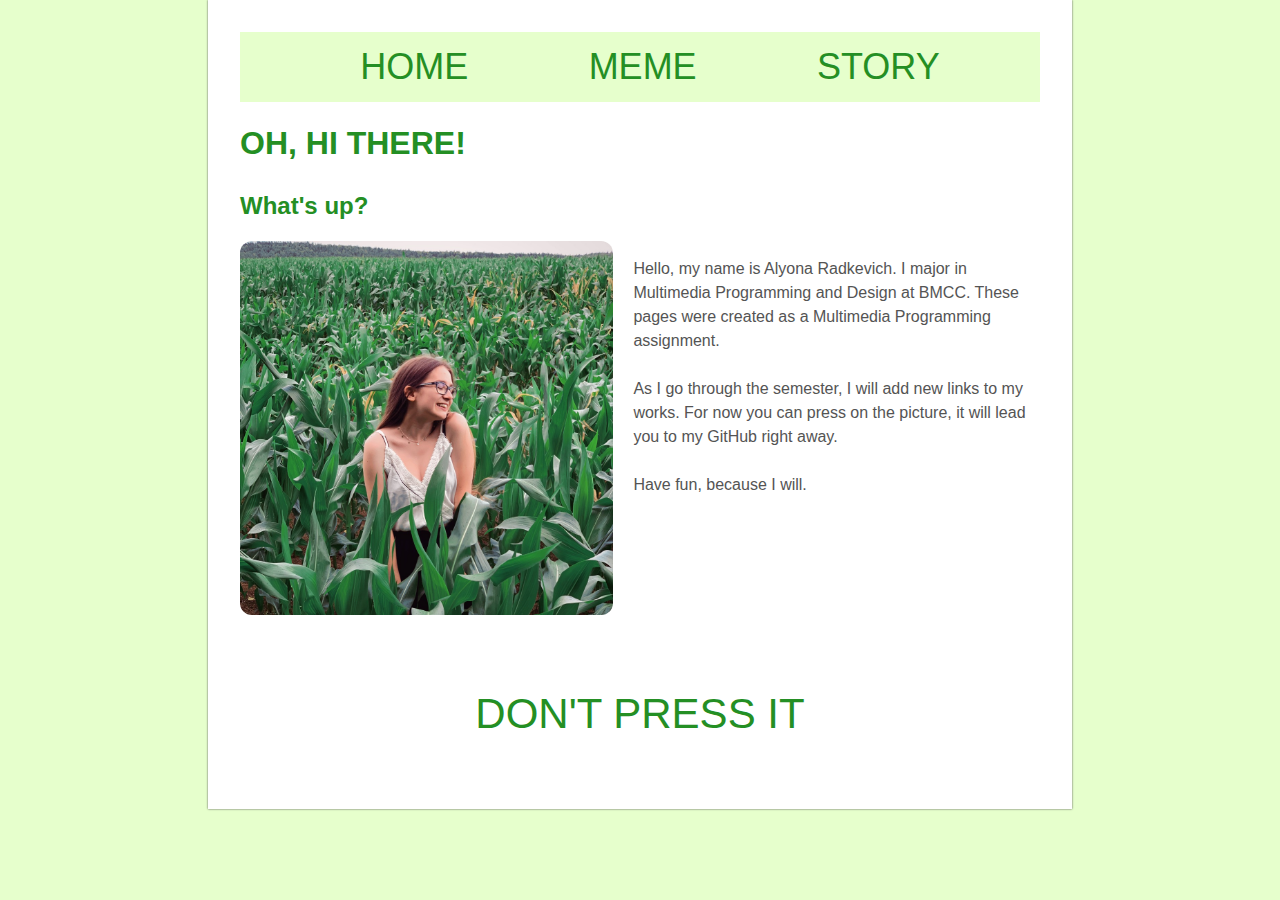
<file: PortfolioSite/index.html>
<!DOCTYPE html>
<html>

    <head>
        <title>Portfolio Site | Home</title>
       <link href="style.css" rel="stylesheet" type="text/css">
    </head>
    <body>
       <div class="linksHeader">
            <a href="index.html" class="header">HOME</a>
            <a href="meme.html" class="header">MEME</a>
            <a href="story.html" class="header">STORY</a>
        </div>

		<h1>OH, HI THERE!</h1>
		<h2>What's up?</h2>
		
        <div class="wrap">
            <a href="https://github.com/alyona-ra" class="me">
            <img src="assets/images/IMG_3868.jpg" alt="Someone" class="me">
            </a>
        
            <p>Hello, my name is Alyona Radkevich. I major in Multimedia Programming and Design at BMCC. These pages were created as a Multimedia Programming assignment.
            <br><br>As I go through the semester, I will add new links to my works. For now you can press on the picture, it will lead you to my GitHub right away.
            <br><br>Have fun, because I will.</p>
        </div>
		
        <div class="links">
            <a href="haha.html">DON'T PRESS IT</a>
        </div>

    </body>
</html>
</file>
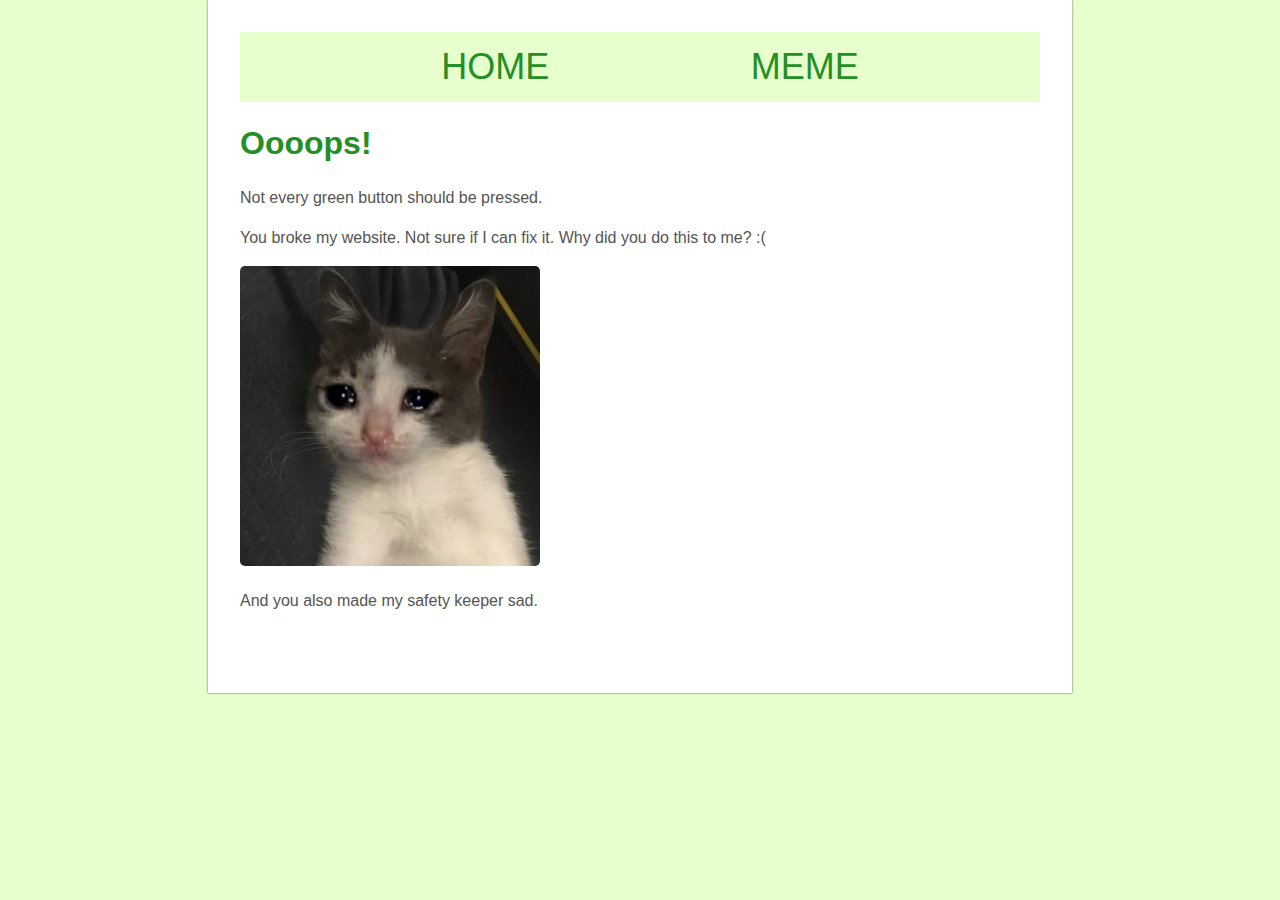
<file: PortfolioSite/haha.html>
<!DOCTYPE html>
<html>

    <head>
        <title>Hahahahaha</title>
       <link href="style.css" rel="stylesheet" type="text/css">
    </head>
    <body>
        <div class="linksHeader">
            <a href="index.html" class="header">HOME</a>
            <a href="meme.html" class="header">MEME</a>
        </div>

		<h1>Oooops!</h1>
        
        <p>Not every green button should be pressed.</p>
        
        <p>You broke my website. Not sure if I can fix it. Why did you do this to me? :( </p>
        
        <img src="assets/images/cat.jpg" alt="crying cat" class="meow">
        
        <p>And you also made my safety keeper sad.</p>
		
    </body>
</html>
</file>
<file: PortfolioSite/style.css>
html {
    background: #e6ffcc;
}

canvas {
  display: block;
}

#defaultCanvas0 {
    margin: 0 auto;
}

.script{
    margin-top: 50px;
    
    
}

body {
    background: #fff;
    box-shadow: 0 0 2px;
    color: #545454;
    font-family: "Helvetica Neue", Helvetica, Arial, sans-serif;
    font-size: 16px;
    line-height: 1.5;
    margin: 0 auto;
    max-width: 800px;
    padding: 2em 2em 4em;
}

.linksHeader{
    background-color: #e6ffcc;
    width: auto;
    height: 70px;
    display: flex;
    justify-content: space-evenly;
    align-items: center; 
    
}

.header{
    margin-left: 20px;
    font-size: 36px;
}

h1, h2 {
    color: #248f24;
    font-weight: 600;
    line-height: 1.3;
}

h2 {
    margin-top: 25px;
}

.wrap {
    display: flex;
}

.wrap p{
    padding-left: 20px;
}

.links {
    text-align: center;
    margin-top: 50px;
}

a {
    color: #248f24;
    text-decoration: none;
    text-align: center;
    font-size: 42px;
    transition: ease-in-out 0.2s;
}

a:hover {
	color: #9ae59a;
	transition: ease-in-out 0.2s;
}

.me {
    border-radius: 12px;
    display: left;
    max-width: 100%;
}

.meow {
    border-radius: 5px;
    display: right;
}
</file>
